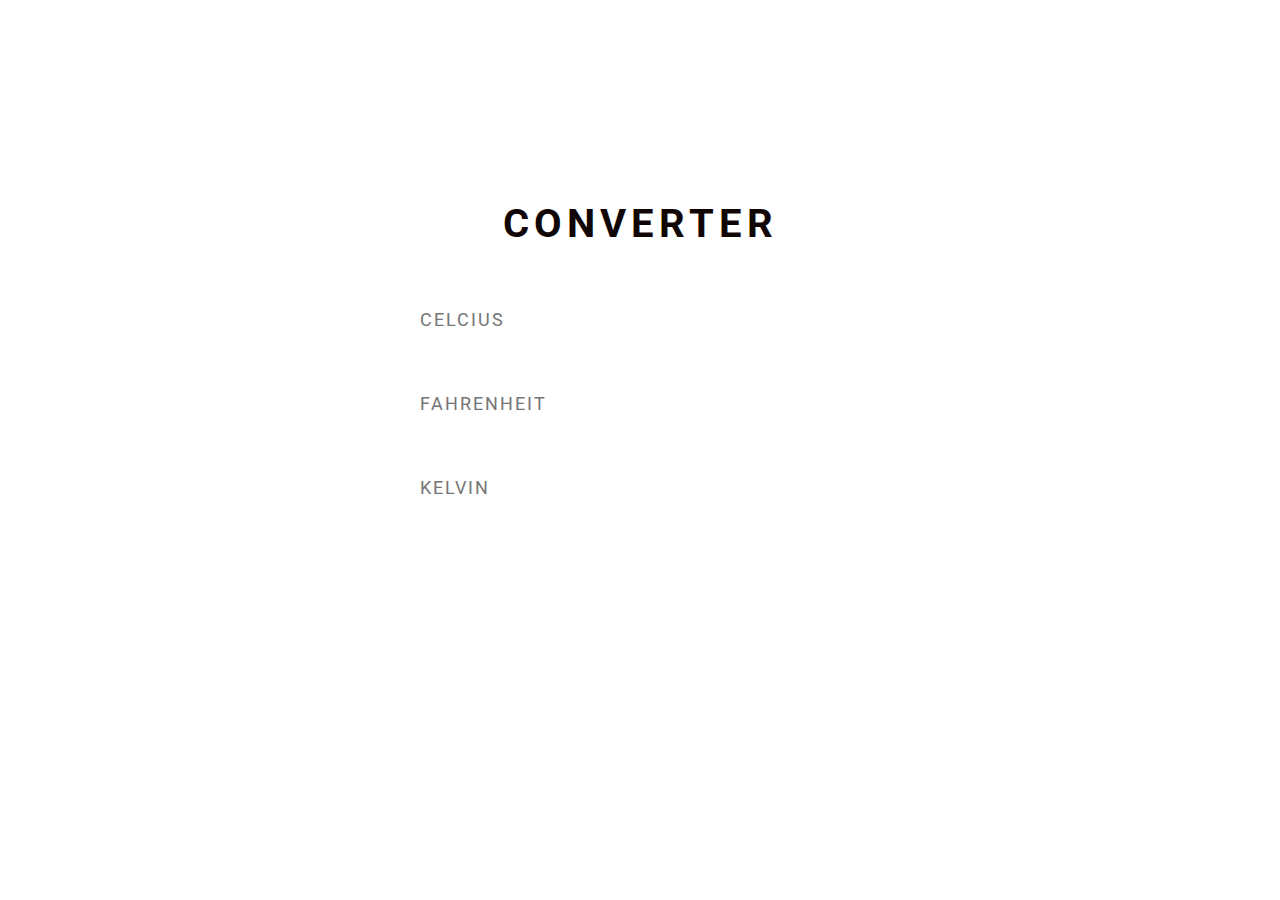
<file: Level1/task3/temperature converter website/index.html>
<!DOCTYPE html>
<html lang="en">
<head>
    <meta charset="UTF-8">
    <meta http-equiv="X-UA-Compatible" content="IE=edge">
    <meta name="viewport" content="width=device-width, initial-scale=1.0">
    <link rel="stylesheet" href="style.css">
    <link rel="preconnect" href="https://fonts.googleapis.com">
    <link rel="preconnect" href="https://fonts.gstatic.com" crossorigin>
    <link href="https://fonts.googleapis.com/css2?family=Roboto&display=swap" rel="stylesheet">
    <title>Temperature Converter</title>
</head>
<body>
    <main>
        <header>
            <h1>Converter</h1>
        </header>
        <div class="inputs">
            <input type="number" name="celcius" id="celcius" class="input" placeholder="Celcius">
            <input type="number" name="fahrenheit" id="fahrenheit" class="input" placeholder="Fahrenheit">
            <input type="number" name="kelvin" id="kelvin" class="input" placeholder="Kelvin">
        </div>
    </main>

    <script src="script.js"></script>
</body>
</html>
</file>
<file: Level1/task3/temperature converter website/style.css>
* { 
    margin: 0;
    padding: 0;
    font-family: 'Roboto', sans-serif;
    font-size: 20px;
}

main {
    width: 100%;
    height: 100vh;
    background:url("https://images.pexels.com/photos/7435284/pexels-photo-7435284.jpeg?auto=compress&cs=tinysrgb&w=1260&h=750&dpr=1");
    background-size: cover;
    background-attachment: fixed;
}

header {
    display: flex;
    justify-content: center;
    padding-top: 200px;
    text-transform: uppercase;
}

h1 {
    margin-bottom: 30px;
    font-size: 40px;
    letter-spacing: 5px;
    color: #110606;
}

.inputs {
    display: flex;
    flex-wrap: wrap;
    justify-content: center;
    align-items: center;
    max-width: 768px;
    margin: 0 auto;
    max-width: 500px;
}

.input {
    flex: 1 1 40%;
    margin: 15px;
    appearance: none;
    background: none;
    background-color: white;
    border-radius: 8px;
    padding: 15px;
    border: none;
    outline: none;
    transition: 0.4s;
    max-width: 100%;
}

/* For Chrome, Firefox, Opera, Safari */
::placeholder {
    font-size: 18px;
    text-transform: uppercase;
    letter-spacing: 2px;
}
</file>
